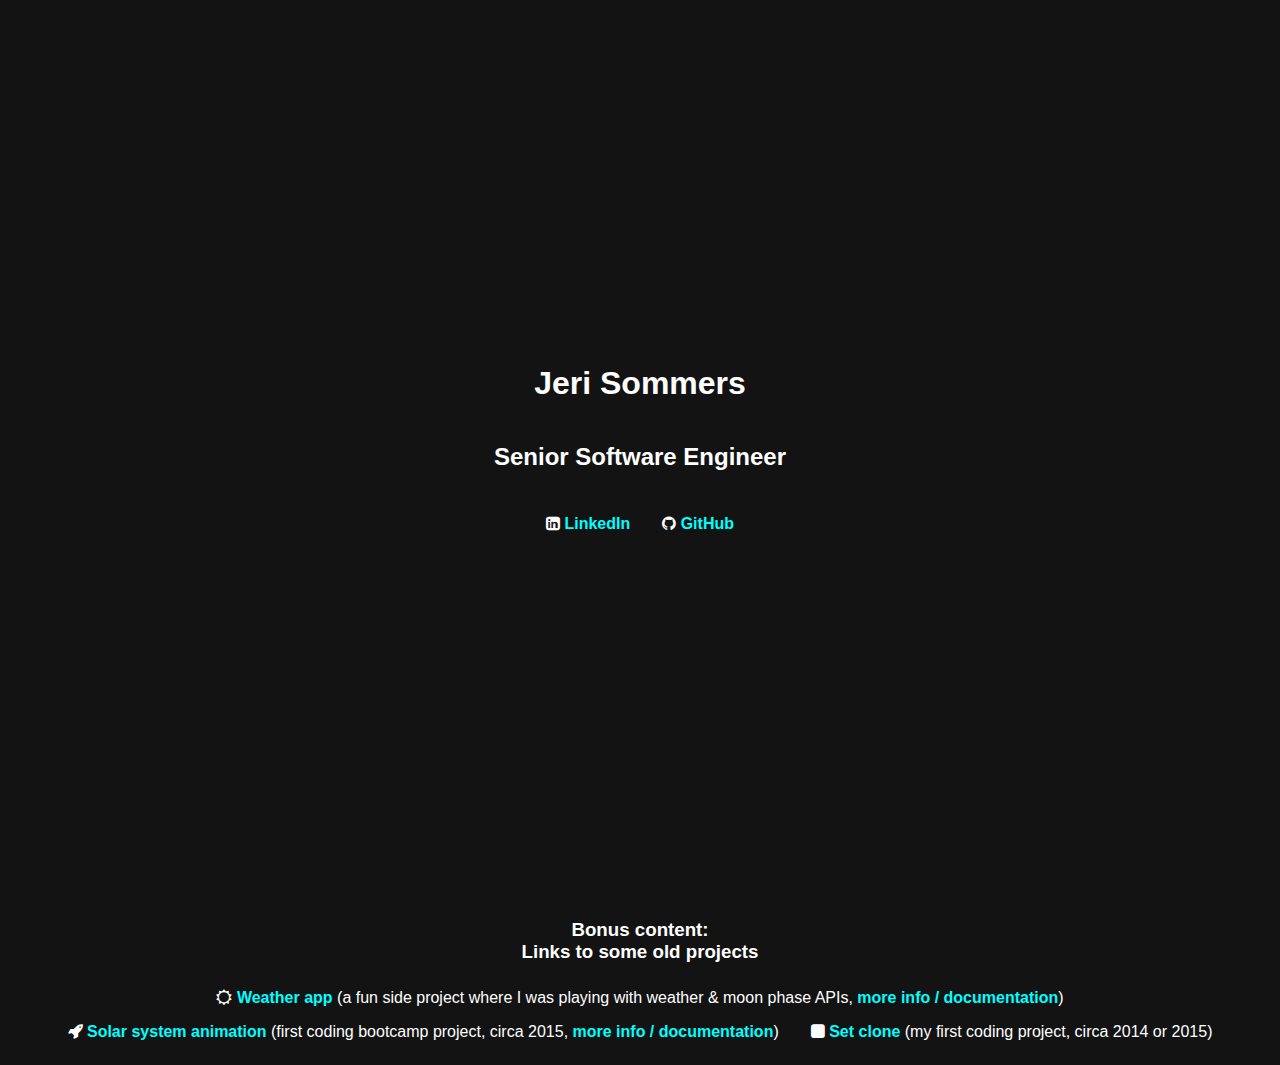
<file: index.html>
<!DOCTYPE html>
<html>
  <head>
    <meta charset="utf-8" />
    <meta name="viewport" content="width=device-width, initial-scale=1" />
    <title>Jeri Sommers | Senior Software Engineer</title>
    <link rel="stylesheet" href="https://maxcdn.bootstrapcdn.com/font-awesome/4.5.0/css/font-awesome.min.css" />
    <style type="text/css">
      body {
        font-family: "Open Sans", sans-serif;
        margin: 0;
      }

      a {
        text-decoration: none;
        font-weight: bold;
        color: aqua;
      }

      a:hover {
        text-decoration: underline;
      }

      a:visited {
        color: coral;
      }

      body, header {
        width: 100vw;
        min-height: 100vh;
        display: flex;
        flex-flow: column nowrap;
        background: #131313;
        color: white;
        text-align: center;
        align-items: center;
        justify-content: center;
      }

      nav {
        display: flex;
        justify-content: center;
        width: 100vw;
      }

      ul {
        padding-left: 0;
        list-style-type: none;
        display: flex;
        flex-flow: row wrap;
        align-items: baseline;
        justify-content: center;
      }

      li {
        padding: 0.5rem 1rem;
      }
    </style>
    <script type="text/javascript">
      var helloWorld = function() {
          var hello = [
            "Hey, you've reached Jeri.",
            "I can't come to the phone right now.",
            "Please leave me a message,",
            "and I'll get back to you shortly.",
            "LinkedIn: https://www.linkedin.com/in/sojeri",
            "Github: https://github.com/sojeri"
          ];

          hello.forEach(function(x) {
              console.log(x);
          });
      };
    </script>
  </head>
  <body onload="helloWorld();">
    <header>
      <h1>Jeri Sommers</h1>
      <h2>Senior Software Engineer</h2>
      <nav>
        <ul>
          <li>
            <i class="fa fa-linkedin-square" alt="icon/logo (the letters 'in' inside a box)"></i>
            <a href="https://www.linkedin.com/in/sojeri">LinkedIn</a>
          </li>
          <li>
            <i class="fa fa-github" alt="icon/logo (silhouette of an octocat against a dark background)"></i>
            <a href="https://www.github.com/sojeri">GitHub</a>
            </a>
          </li>
        </ul>
      </nav>
    </header>
    <section>
      <h3>
        Bonus content:<br />
        Links to some old projects
      </h3>
      <ul>
        <li>
          <i class="fa fa-sun-o" alt="Sun icon"></i>
          <a href="https://sojeri.github.io/howsTheWeatherSeattle">Weather app</a> (a fun side project where I was playing with weather & moon phase APIs, <a href="https://www.github.com/sojeri/howsTheWeatherSeattle">more info / documentation</a>)
        </li>
        <li>
          <i class="fa fa-rocket" alt="Rocket icon"></i>
          <a href="https://sojeri.github.io/solarSystem">Solar system animation</a> (first coding bootcamp project, circa 2015, <a href="https://github.com/sojeri/sojeri.github.io/tree/master/solarSystem">more info / documentation</a>)
          </a>
        </li>
        <li>
          <i class="fa fa-square" alt="Square icon"></i>
          <a href="https://sojeri.github.io/setGame">Set clone</a> (my first coding project, circa 2014 or 2015)
          </a>
        </li>
      </ul>
    </section>
  </body>
</html>
</file>
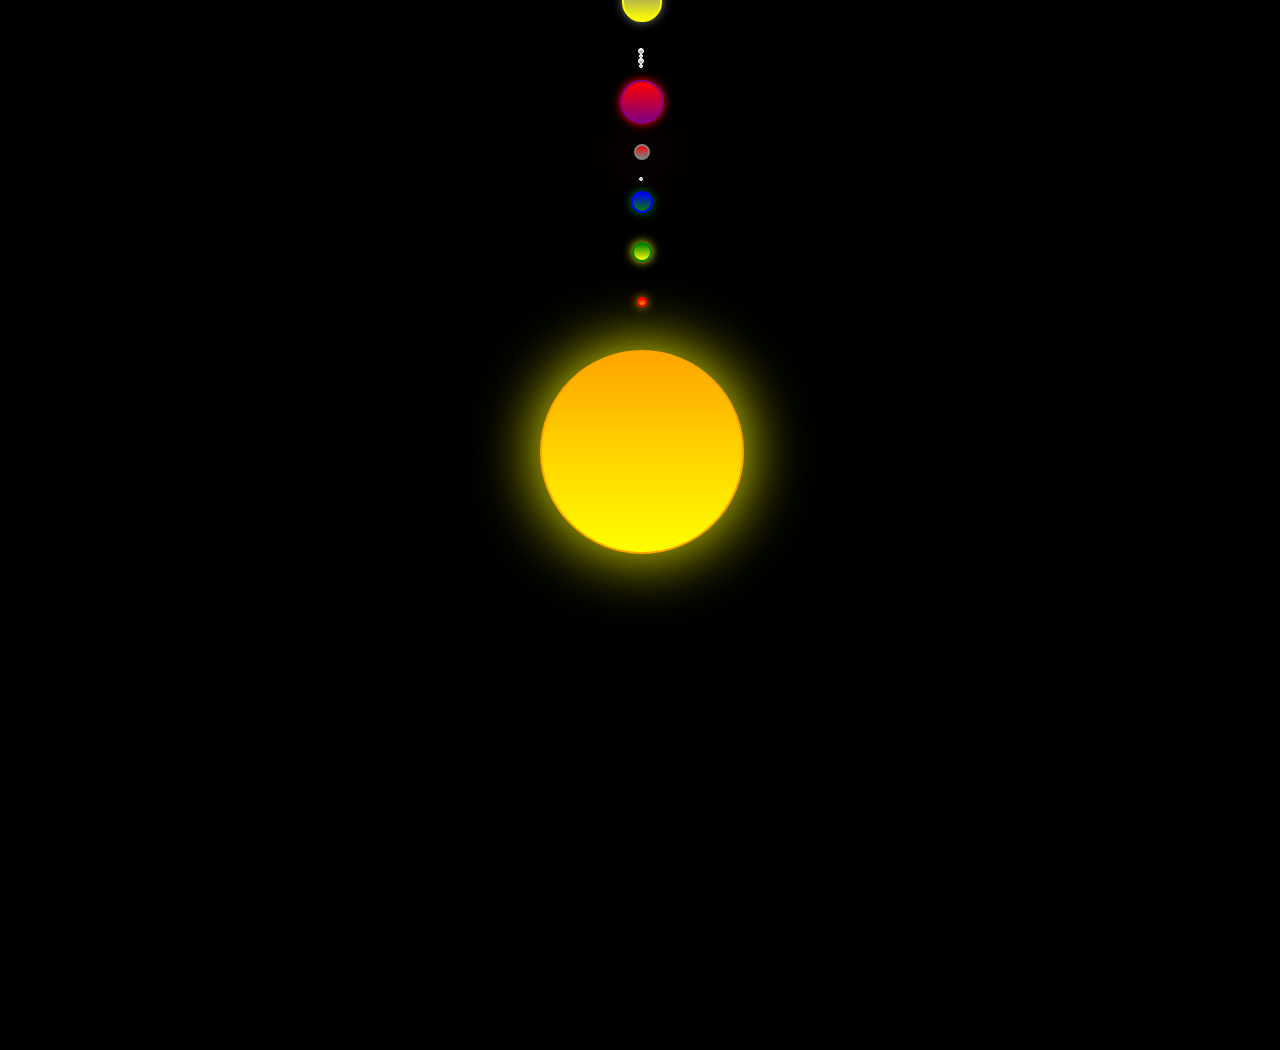
<file: solarSystem/index.html>
<!--
    This is based on the following Codecademy tutorial. The animation is CSS.

    Codecademy tutorial:
    http://www.codecademy.com/en/goals/web-beginner-en-ymqg0

    I wanted to go for a pretty minimal footprint, so I used some JavaScript
    without jQuery to create and append the info links to the DOM. That part of
    the code is unrelated to the tutorial. It would have been an even smaller
    footprint to use the JavaScript to find the element and remove a display:
    none style-- but I wanted to play with creating elements and modifying the
    DOM without jQuery. This code has pretty minimal error handling, since I
    wrote it for myself and mostly trust myself to not pass in bad params.
        --Jeri, drvonnjerryxliiATgmail.com -AT + @

    PS: Ideas for future me:
    - add dismiss links functionality?
    - add some fake loading screen to cover the starting positions of the planet
    - animate the links popping in
-->
<!DOCTYPE html>
<html>
    <head>
        <meta charset='utf-8' />
        <meta name="viewport" content="width=device-width, initial-scale=1" />
        <link rel='stylesheet' href='./solarSystem.css' />
        <title>Jeri's solar system model</title>

        <script type='text/javascript'>
          /**
           * Creates an object ready for appending to the DOM.
           * @param {String} elementString - The type of element to create.
           * @param {String} optionalContentOrInnerElementString - The content to insert into the element (optional).
           * @return {UnattachedDocumentObject} element - A loose element on the document.
           */
          function createElement(elementString, optionalContentOrInnerElementString) {
              // guard clause to protect against missing required param elementString
              if (elementString == null || elementString == undefined) {
                console.log('Error: Tried to call createElement() without required param elementString.');
                return null;
              };

              // build a dictionary of elements that are self closing / won't accept inner HTML
              var selfClosingElements = { 'area': 1, 'base': 1, 'br': 1,
                  'col': 1, 'command': 1, 'embed': 1, 'hr': 1, 'img': 1,
                  'input': 1, 'keygen': 1, 'link': 1, 'meta': 1, 'param': 1,
                  'source': 1, 'track': 1, 'wbr': 1 };

              // create the element
              var element = document.createElement(elementString);

              // check for no content and unqualified element types
              if (optionalContentOrInnerElementString &&
                  selfClosingElements[elementString] !== 1) {

                  // insert the content to a qualified element
                  element.innerHTML = optionalContentOrInnerElementString;

                  //element = setInnerHTML(element, optionalContentOrInnerElementString);
              }

              // return element to sender
              return element;
          }

          /**
           * Creates an object ready for appending to the DOM.
           * @param {String} elementString - The type of element to create.
           * @param {Object} attributesObject - The attributes to add to the element.
           * @param {String} optionalContentOrInnerElementString - The optional content to insert into the element.
           * @return {UnattachedDocumentObject} element - A loose element on the document.
           */
          // for clarity, this should be called createElementWithAttributes, but lazy typing ftw.
          function createElement2(elementString, attributesObject, optionalContentOrInnerElementString) {
              // guard clause to protect against missing required param attributesObject
              if (attributesObject == null || attributesObject == undefined) {
                console.log('Warning: Tried to call createElementWithAttributes() without required param attributesObject.');
                return createElement(elementString, optionalContentOrInnerElementString);
              }

              // create the element
              var element = createElement(elementString, optionalContentOrInnerElementString);

              // build an array from the keys in the attributesObject
              var attrs = Object.keys(attributesObject);

              // loop through the keys, setting the attribute on the element
              attrs.forEach(function applyAttrToElement(attr) {
                  element.setAttribute(attr, attributesObject[attr]);
              });

              return element;
          }

          /**
           * Appends to the DOM a couple links with more information about this
           * solar system model and about me / back to the portfolio page.
           */
          function addAboutLinksToDOM() {
              // remove the event listener, as its work is done.
              document.removeEventListener('DOMContentLoaded', addAboutLinksToDOM);

              var outerDiv = createElement2('div', { 'id': 'about-links', 'style': 'display: none;' });

              var projectLink = createElement2(
                  'a',
                  { 'href': 'https://github.com/sojeri/sojeri.github.io/tree/master/solarSystem',
                    'title': 'about this solar system model' },
                  'about model');

              var landingPageLink = createElement2(
                  'a',
                  { 'href': 'https://sojeri.github.io/', 'title': 'back to landing page' },
                  'landing page');

              outerDiv.appendChild(projectLink);
              outerDiv.appendChild(landingPageLink);

              var theBody = document.getElementsByTagName('body')[0];

              theBody.appendChild(outerDiv);

              // set timeout for displaying about links-- 5 seconds sounds good
              setTimeout(displayAboutLinks, 5000);
          }

          /**
           * Makes the about links pop in.
           */
          function displayAboutLinks() {
              // grab about links from page
              var aboutLinks = document.getElementById('about-links');

              // remove style preventing them from display
              aboutLinks.setAttribute('style', '');
          }

          // load about links once document is ready
          document.addEventListener('DOMContentLoaded', addAboutLinksToDOM);
        </script>
    </head>

    <body>
        <div id='sun' class='planet-orbit'></div>

        <div id='mercury-orbit' class='planet-orbit'>
            <div id='mercury' class='planet'></div>
        </div>

        <div id='venus-orbit' class='planet-orbit'>
            <div id='venus' class='planet'></div>
        </div>

        <div id='earth-orbit' class='planet-orbit'>
            <div id='earth' class='planet'></div>
            <div id='earth-moon-orbit' class='moon-orbit'>
                <div id='earth-moon' class='moon'></div>
            </div>
        </div>

        <div id='mars-orbit' class='planet-orbit'>
            <div id='mars' class='planet'></div>
        </div>

        <div id='jupiter-orbit' class='planet-orbit'>
            <div id='jupiter' class='planet'></div>
            <div id='jupiter-ganymede-orbit' class='moon-orbit'>
                <div id='jupiter-ganymede' class='moon'></div>
            </div>
            <div id='jupiter-callisto-orbit' class='moon-orbit'>
                <div id='jupiter-callisto' class='moon'></div>
            </div>
            <div id='jupiter-io-orbit' class='moon-orbit'>
                <div id='jupiter-io' class='moon'></div>
            </div>
            <div id='jupiter-europa-orbit' class='moon-orbit'>
                <div id='jupiter-europa' class='moon'></div>
            </div>
        </div>

        <div id='saturn-orbit' class='planet-orbit'>
            <div id='saturn' class='planet'></div>
            <div id='saturn-titan-orbit' class='moon-orbit'>
                <div id='saturn-titan' class='moon'></div>
            </div>
        </div>

        <div id='uranus-orbit' class='planet-orbit'>
            <div id='uranus' class='planet'></div>
        </div>

        <div id='neptune-orbit' class='planet-orbit'>
            <div id='neptune' class='planet'></div>
            <div id='neptune-triton-orbit' class='moon-orbit'>
                <div id='neptune-triton' class='moon'></div>
            </div>
        </div>

        <div id='pluto-orbit' class='planet-orbit'>
            <div id='pluto' class='planet'></div>
        </div>

    </body>
</html>
</file>
<file: solarSystem/solarSystem.css>
/*

gradients: https://css-tricks.com/css3-gradients/

*/


html, body {
    width: 100%;
    height: 100%;

    background-color: black;
}

div#about-links {
    position: absolute;
    top: 1rem;
    left: 1rem;
    z-index: 10;
    background-color: rgba(200, 255, 220, 0.3);
    text-align: center;
}

div#about-links a {
    font-weight: bold;
    font-family: "Droid Sans", "Verdana", sans-serif;
    text-decoration: none;
    color: #0a3;
    display: block;
    padding: 0.5rem;
}

div#about-links a:hover, div#about-links a:active {
    color: #3d6;
}

div.planet {
    position: absolute;
    top: 0;
    left: 50%;
}

div.planet-orbit {
    position: absolute;
    top: 50%;
    left: 50%;

    /* uncomment below to display orbit */
    /*border-width: 2px;
    border-style: dotted;
    border-color: white;
    border-radius: 50%;*/
}

div.moon {
    position: absolute;
    top: 0;
    left: 50%;
}

div.moon-orbit {
    position: absolute;
    top: 50%;
    left: 50%;

    /* uncomment below to display orbit */
    /*border-width: 2px;
    border-style: dotted;
    border-color: white;
    border-radius: 50%;*/
}

#sun {
    background-color: yellow;
    background-image: linear-gradient(orange, yellow);

    height: 200px;
    width: 200px;

    margin-top: -100px;
    margin-left: -100px;

    border-color: orange;
    border-width: 2px;
    border-style: solid;
    border-radius: 50%;

    box-shadow: 0 0 64px yellow;

    -webkit-animation: spin-right 30s linear infinite;
       -moz-animation: spin-right 30s linear infinite;
        -ms-animation: spin-right 30s linear infinite;
         -o-animation: spin-right 30s linear infinite;
            animation: spin-right 30s linear infinite;
}




#mercury {
    background-color: orange;
    background-image: linear-gradient(red, orange);

    height: 6px;
    width: 6px;

    margin-left: -3px;
    margin-top: -3px;

    border-color: red;
    border-width: 2px;
    border-style: solid;
    border-radius: 50%;

    box-shadow: 0 0 10px orange;

    -webkit-animation: spin-right 6s linear infinite;
       -moz-animation: spin-right 6s linear infinite;
        -ms-animation: spin-right 6s linear infinite;
         -o-animation: spin-right 6s linear infinite;
            animation: spin-right 6s linear infinite;
}

#mercury-orbit {
    width: 300px;
    height: 300px;
    margin-top: -150px;
    margin-left: -150px;

    -webkit-animation: spin-right 8s linear infinite;
       -moz-animation: spin-right 8s linear infinite;
        -ms-animation: spin-right 8s linear infinite;
         -o-animation: spin-right 8s linear infinite;
            animation: spin-right 8s linear infinite;
      animation-delay: -2s;
}




#venus {
    background-color: yellow;
    background-image: linear-gradient(green, yellow);

    height: 16px;
    width: 16px;

    margin-left: -8px;
    margin-top: -8px;

    border-color: green;
    border-width: 2px;
    border-style: solid;
    border-radius: 50%;

    box-shadow: 0 0 10px yellow;

    -webkit-animation: spin-left 20s linear infinite;
       -moz-animation: spin-left 20s linear infinite;
        -ms-animation: spin-left 20s linear infinite;
         -o-animation: spin-left 20s linear infinite;
            animation: spin-left 20s linear infinite;
}

#venus-orbit {
    width: 400px;
    height: 400px;
    margin-top: -200px;
    margin-left: -200px;

    -webkit-animation: spin-right 15s linear infinite;
       -moz-animation: spin-right 15s linear infinite;
        -ms-animation: spin-right 15s linear infinite;
         -o-animation: spin-right 15s linear infinite;
            animation: spin-right 15s linear infinite;
      animation-delay: -12s;
}




#earth {
    background-color: green;
    background-image: linear-gradient(blue, green);

    height: 18px;
    width: 18px;

    margin-left: -9px;
    margin-top: -9px;

    border-color: blue;
    border-width: 2px;
    border-style: solid;
    border-radius: 50%;

    box-shadow: 0 0 10px green;

    -webkit-animation: spin-right 0.5s linear infinite;
       -moz-animation: spin-right 0.5s linear infinite;
        -ms-animation: spin-right 0.5s linear infinite;
         -o-animation: spin-right 0.5s linear infinite;
            animation: spin-right 0.5s linear infinite;
}

#earth-orbit {
    width: 500px;
    height: 500px;
    margin-top: -250px;
    margin-left: -250px;

    -webkit-animation: spin-right 20s linear infinite;
       -moz-animation: spin-right 20s linear infinite;
        -ms-animation: spin-right 20s linear infinite;
         -o-animation: spin-right 20s linear infinite;
            animation: spin-right 20s linear infinite;
      animation-delay: -10s;

}

#earth-moon {
    background-color: white;
    background-image: linear-gradient(white, gray);

    height: 2px;
    width: 2px;

    margin-left: -1px;
    margin-top: -1px;

    border-color: white;
    border-width: 1px;
    border-style: solid;
    border-radius: 50%;

    -webkit-animation: spin-right 3s linear infinite;
       -moz-animation: spin-right 3s linear infinite;
        -ms-animation: spin-right 3s linear infinite;
         -o-animation: spin-right 3s linear infinite;
            animation: spin-right 3s linear infinite;
}

#earth-moon-orbit {
    width: 44px;
    height: 44px;
    margin-top: -272px;
    margin-left: -22px;

    -webkit-animation: spin-right 3s linear infinite;
       -moz-animation: spin-right 3s linear infinite;
        -ms-animation: spin-right 3s linear infinite;
         -o-animation: spin-right 3s linear infinite;
            animation: spin-right 3s linear infinite;
}




#mars {
    background-color: red;
    background-image: linear-gradient(red, gray);

    height: 12px;
    width: 12px;
    margin-left: -6px;
    margin-top: -6px;
    border-color: gray;
    border-width: 2px;
    border-style: solid;
    border-radius: 50%;

    box-shadow: 0 0 64px red;

    -webkit-animation: spin-right 0.55s linear infinite;
       -moz-animation: spin-right 0.55s linear infinite;
        -ms-animation: spin-right 0.55s linear infinite;
         -o-animation: spin-right 0.55s linear infinite;
            animation: spin-right 0.55s linear infinite;
}

#mars-orbit {
    width: 600px;
    height: 600px;
    margin-top: -300px;
    margin-left: -300px;

    -webkit-animation: spin-right 44s linear infinite;
       -moz-animation: spin-right 44s linear infinite;
        -ms-animation: spin-right 44s linear infinite;
         -o-animation: spin-right 44s linear infinite;
            animation: spin-right 44s linear infinite;
      animation-delay: -10s;
}




#jupiter {
    background-color: red;
    background-image: linear-gradient(red, purple);

    height: 40px;
    width: 40px;
    margin-left: -20px;
    margin-top: -20px;
    border-color: purple;
    border-width: 2px;
    border-style: solid;
    border-radius: 50%;

    box-shadow: 0 0 10px red;

    -webkit-animation: spin-right 0.2s linear infinite;
       -moz-animation: spin-right 0.2s linear infinite;
        -ms-animation: spin-right 0.2s linear infinite;
         -o-animation: spin-right 0.2s linear infinite;
            animation: spin-right 0.2s linear infinite;
}

#jupiter-orbit {
    width: 700px;
    height: 700px;
    margin-top: -350px;
    margin-left: -350px;

    -webkit-animation: spin-right 30s linear infinite;
       -moz-animation: spin-right 30s linear infinite;
        -ms-animation: spin-right 30s linear infinite;
         -o-animation: spin-right 30s linear infinite;
            animation: spin-right 30s linear infinite;
      animation-delay: -12s;
}

#jupiter-ganymede {
    background-color: white;
    background-image: linear-gradient(white, gray);

    height: 4px;
    width: 4px;

    margin-left: -2px;
    margin-top: -2px;

    border-color: white;
    border-width: 1px;
    border-style: solid;
    border-radius: 50%;

    -webkit-animation: spin-right 4s linear infinite;
       -moz-animation: spin-right 4s linear infinite;
        -ms-animation: spin-right 4s linear infinite;
         -o-animation: spin-right 4s linear infinite;
            animation: spin-right 4s linear infinite;
}

#jupiter-callisto {
    background-color: white;
    background-image: linear-gradient(white, gray);

    height: 4px;
    width: 4px;

    margin-left: -2px;
    margin-top: -2px;

    border-color: white;
    border-width: 1px;
    border-style: solid;
    border-radius: 50%;

    -webkit-animation: spin-right 8.5s linear infinite;
       -moz-animation: spin-right 8.5s linear infinite;
        -ms-animation: spin-right 8.5s linear infinite;
         -o-animation: spin-right 8.5s linear infinite;
            animation: spin-right 8.5s linear infinite;
}

#jupiter-io {
    background-color: white;
    background-image: linear-gradient(white, gray);

    height: 2px;
    width: 2px;

    margin-left: -1px;
    margin-top: -1px;

    border-color: white;
    border-width: 1px;
    border-style: solid;
    border-radius: 50%;

    -webkit-animation: spin-right 1s linear infinite;
       -moz-animation: spin-right 1s linear infinite;
        -ms-animation: spin-right 1s linear infinite;
         -o-animation: spin-right 1s linear infinite;
            animation: spin-right 1s linear infinite;
}

#jupiter-europa {
    background-color: white;
    background-image: linear-gradient(white, gray);

    height: 2px;
    width: 2px;

    margin-left: -1px;
    margin-top: -1px;

    border-color: white;
    border-width: 1px;
    border-style: solid;
    border-radius: 50%;

    -webkit-animation: spin-right 2s linear infinite;
       -moz-animation: spin-right 2s linear infinite;
        -ms-animation: spin-right 2s linear infinite;
         -o-animation: spin-right 2s linear infinite;
            animation: spin-right 2s linear infinite;
}

#jupiter-ganymede-orbit {
    width: 80px;
    height: 80px;
    margin-top: -390px;
    margin-left: -40px;

    -webkit-animation: spin-right 4s linear infinite;
       -moz-animation: spin-right 4s linear infinite;
        -ms-animation: spin-right 4s linear infinite;
         -o-animation: spin-right 4s linear infinite;
            animation: spin-right 4s linear infinite;
}

#jupiter-callisto-orbit {
    width: 100px;
    height: 100px;
    margin-top: -400px;
    margin-left: -50px;

    -webkit-animation: spin-right 8.5s linear infinite;
       -moz-animation: spin-right 8.5s linear infinite;
        -ms-animation: spin-right 8.5s linear infinite;
         -o-animation: spin-right 8.5s linear infinite;
            animation: spin-right 8.5s linear infinite;
}

#jupiter-io-orbit {
    width: 70px;
    height: 70px;
    margin-top: -385px;
    margin-left: -35px;

    -webkit-animation: spin-right 1s linear infinite;
       -moz-animation: spin-right 1s linear infinite;
        -ms-animation: spin-right 1s linear infinite;
         -o-animation: spin-right 1s linear infinite;
            animation: spin-right 1s linear infinite;
}

#jupiter-europa-orbit {
    width: 90px;
    height: 90px;
    margin-top: -395px;
    margin-left: -45px;

    -webkit-animation: spin-right 2s linear infinite;
       -moz-animation: spin-right 2s linear infinite;
        -ms-animation: spin-right 2s linear infinite;
         -o-animation: spin-right 2s linear infinite;
            animation: spin-right 2s linear infinite;
}




#saturn {
    background-color: yellow;
    background-image: linear-gradient(gray, yellow);

    height: 36px;
    width: 36px;
    margin-left: -18px;
    margin-top: -18px;
    border-color: yellow;
    border-width: 2px;
    border-style: solid;
    border-radius: 50%;

    box-shadow: 0 0 10px gray;

    -webkit-animation: spin-right 0.25s linear infinite;
       -moz-animation: spin-right 0.25s linear infinite;
        -ms-animation: spin-right 0.25s linear infinite;
         -o-animation: spin-right 0.25s linear infinite;
            animation: spin-right 0.25s linear infinite;
}

#saturn-orbit {
    width: 900px;
    height: 900px;
    margin-top: -450px;
    margin-left: -450px;

    -webkit-animation: spin-right 60s linear infinite;
       -moz-animation: spin-right 60s linear infinite;
        -ms-animation: spin-right 60s linear infinite;
         -o-animation: spin-right 60s linear infinite;
            animation: spin-right 60s linear infinite;
      animation-delay: -42s;
}

#saturn-titan {
    background-color: white;
    background-image: linear-gradient(white, gray);

    height: 4px;
    width: 4px;

    margin-left: -2px;
    margin-top: -2px;

    border-color: white;
    border-width: 1px;
    border-style: solid;
    border-radius: 50%;

    -webkit-animation: spin-right 8s linear infinite;
       -moz-animation: spin-right 8s linear infinite;
        -ms-animation: spin-right 8s linear infinite;
         -o-animation: spin-right 8s linear infinite;
            animation: spin-right 8s linear infinite;
}

#saturn-titan-orbit {
    width: 70px;
    height: 70px;
    margin-top: -485px;
    margin-left: -35px;

    -webkit-animation: spin-right 8s linear infinite;
       -moz-animation: spin-right 8s linear infinite;
        -ms-animation: spin-right 8s linear infinite;
         -o-animation: spin-right 8s linear infinite;
            animation: spin-right 8s linear infinite;
}




#uranus {
    background-color: cyan;
    background-image: linear-gradient(cyan, green);

    height: 32px;
    width: 32px;
    margin-left: -16px;
    margin-top: -16px;
    border-color: cyan;
    border-width: 2px;
    border-style: solid;
    border-radius: 50%;

    box-shadow: 0 0 10px cyan;

    -webkit-animation: spin-left 0.35s linear infinite;
       -moz-animation: spin-left 0.35s linear infinite;
        -ms-animation: spin-left 0.35s linear infinite;
         -o-animation: spin-left 0.35s linear infinite;
            animation: spin-left 0.35s linear infinite;
}

#uranus-orbit {
    width: 1000px;
    height: 1000px;
    margin-top: -500px;
    margin-left: -500px;

    -webkit-animation: spin-right 75s linear infinite;
       -moz-animation: spin-right 75s linear infinite;
        -ms-animation: spin-right 75s linear infinite;
         -o-animation: spin-right 75s linear infinite;
            animation: spin-right 75s linear infinite;
      animation-delay: -5s;
}



#neptune {
    background-color: blue;
    background-image: linear-gradient(cyan, blue);

    height: 30px;
    width: 30px;
    margin-left: -15px;
    margin-top: -15px;
    border-color: blue;
    border-width: 2px;
    border-style: solid;
    border-radius: 50%;

    box-shadow: 0 0 10px blue;

    -webkit-animation: spin-right 0.35s linear infinite;
       -moz-animation: spin-right 0.35s linear infinite;
        -ms-animation: spin-right 0.35s linear infinite;
         -o-animation: spin-right 0.35s linear infinite;
            animation: spin-right 0.35s linear infinite;
}

#neptune-orbit {
    width: 1100px;
    height: 1100px;
    margin-top: -550px;
    margin-left: -550px;

    -webkit-animation: spin-right 90s linear infinite;
       -moz-animation: spin-right 90s linear infinite;
        -ms-animation: spin-right 90s linear infinite;
         -o-animation: spin-right 90s linear infinite;
            animation: spin-right 90s linear infinite;
      animation-delay: -25s;
}

#neptune-triton {
    background-color: white;
    background-image: linear-gradient(white, gray);

    height: 2px;
    width: 2px;

    margin-left: -1px;
    margin-top: -1px;

    border-color: white;
    border-width: 1px;
    border-style: solid;
    border-radius: 50%;

    -webkit-animation: spin-right 2.5s linear infinite;
       -moz-animation: spin-right 2.5s linear infinite;
        -ms-animation: spin-right 2.5s linear infinite;
         -o-animation: spin-right 2.5s linear infinite;
            animation: spin-right 2.5s linear infinite;
}

#neptune-triton-orbit {
    width: 60px;
    height: 60px;
    margin-top: -580px;
    margin-left: -30px;

    -webkit-animation: spin-right 2.5s linear infinite;
       -moz-animation: spin-right 2.5s linear infinite;
        -ms-animation: spin-right 2.5s linear infinite;
         -o-animation: spin-right 2.5s linear infinite;
            animation: spin-right 2.5s linear infinite;
}




#pluto {
    background-color: white;
    background-image: linear-gradient(white, gray);

    height: 2px;
    width: 2px;
    margin-left: -1px;
    margin-top: -1px;
    border-color: gray;
    border-width: 2px;
    border-style: solid;
    border-radius: 50%;

    box-shadow: 0 0 10px white;

    -webkit-animation: spin-left 3s linear infinite;
       -moz-animation: spin-left 3s linear infinite;
        -ms-animation: spin-left 3s linear infinite;
         -o-animation: spin-left 3s linear infinite;
            animation: spin-left 3s linear infinite;
}

#pluto-orbit {
    width: 1200px;
    height: 1200px;
    margin-top: -600px;
    margin-left: -600px;

    -webkit-animation: spin-right 120s linear infinite;
       -moz-animation: spin-right 120s linear infinite;
        -ms-animation: spin-right 120s linear infinite;
         -o-animation: spin-right 120s linear infinite;
            animation: spin-right 120s linear infinite;
      animation-delay: -80s;
}




@-webkit-keyframes spin-right {
    100% {
        -webkit-transform: rotate(360deg);
           -moz-transform: rotate(360deg);
            -ms-transform: rotate(360deg);
             -o-transform: rotate(360deg);
                transform: rotate(360deg);
    }
}

@keyframes spin-right {
    100% {
        -webkit-transform: rotate(360deg);
           -moz-transform: rotate(360deg);
            -ms-transform: rotate(360deg);
             -o-transform: rotate(360deg);
                transform: rotate(360deg);
    }
}

@-webkit-keyframes spin-left {
    100% {
        -webkit-transform: rotate(-360deg);
           -moz-transform: rotate(-360deg);
            -ms-transform: rotate(-360deg);
             -o-transform: rotate(-360deg);
                transform: rotate(-360deg);
    }
}

@keyframes spin-left {
    100% {
        -webkit-transform: rotate(-360deg);
           -moz-transform: rotate(-360deg);
            -ms-transform: rotate(-360deg);
             -o-transform: rotate(-360deg);
                transform: rotate(-360deg);
    }
}
</file>
